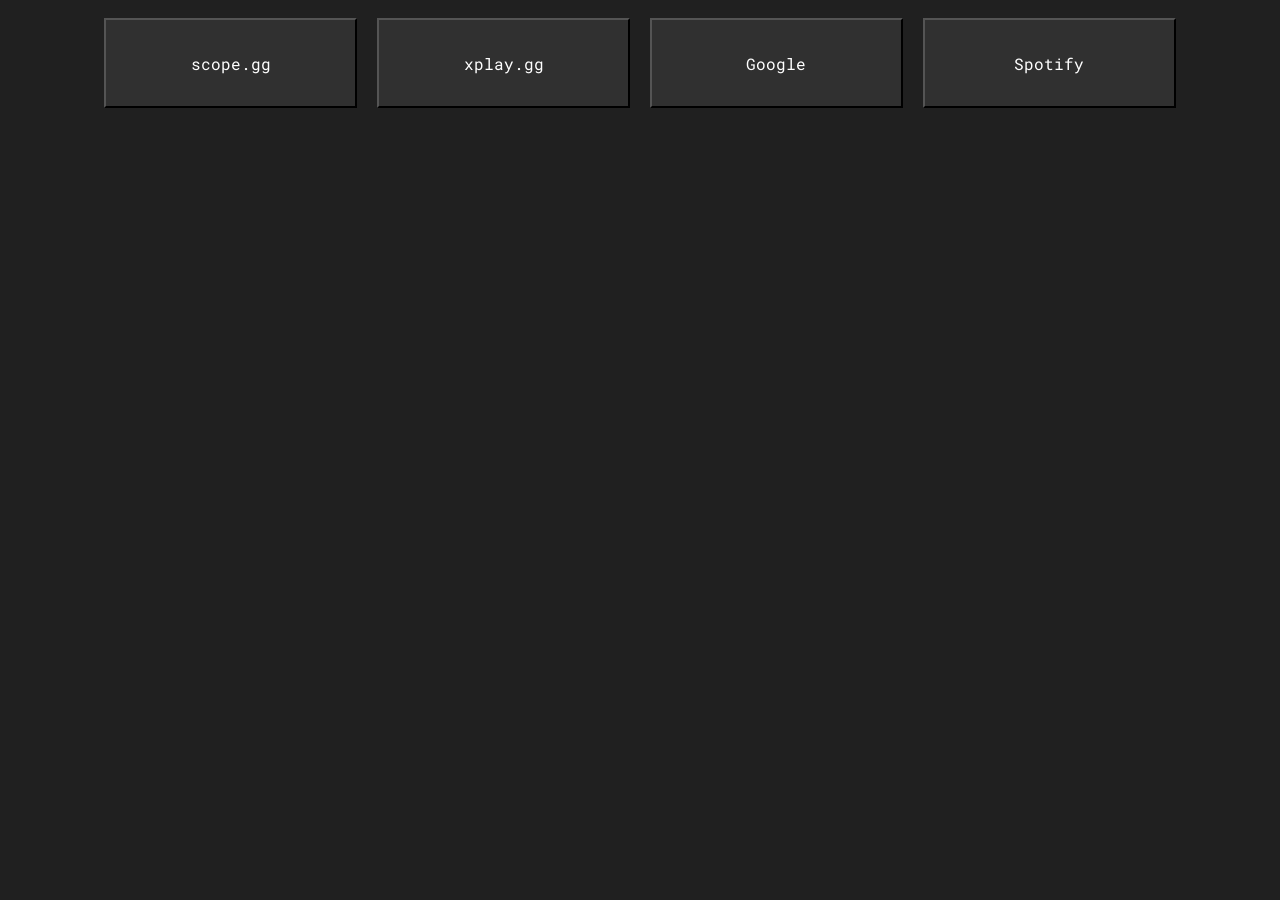
<file: csgo.html>
<!DOCTYPE html>
<html>
	<title>PolyLogic's Site</title>
	<head>
		<link href="https://fonts.googleapis.com/css?family=Roboto+Mono:400,500,700&display=swap&subset=cyrillic,cyrillic-ext,greek,greek-ext,latin-ext,vietnamese" rel="stylesheet">
		<link rel="icon" href="identicon.png">
		<link rel="stylesheet" type="text/css" href="normal.css">
		
	</head>
    <body>
        <div class="flex-container">
			<button class="stuff" onclick="location.href='https://app.scope.gg/dashboard'">
				scope.gg
			</button>
			<button class="stuff" onclick="location.href='https://xplay.gg/'">
				xplay.gg
			</button>
			<button class="stuff" onclick="location.href='https://www.google.com/'">
				Google
			</button>
			<button class="stuff" onclick="location.href='https://open.spotify.com/'">
				Spotify
			</button>
			
			
		</div>
    </body>

</html>
</file>
<file: normal.css>
* {
	font-family: 'Roboto Mono', monospace;
	color: white;
}

body {
	background-color:#202020;
}

h1, p, a {
	font-family: 'Roboto Mono', monospace;
	color: white;
}

.flex-container {
	display: flex;
	flex-wrap: wrap;
	justify-content: center;
}

.flex-container-head {
	justify-content: space-between;
	flex-wrap: nowrap;
	align-items: stretch;
}

.flex-container-items {
	display:flex;
	flex-direction: row;
	align-items:stretch;
}

.stuff {
	height: 90px;
	width: 20%;
	margin: 10px;
	filter: grayscale(100%);
	
}

.stuff:hover {
	filter: grayscale(0%);
}

button.head {
	font-size: 14pt;
	color: #FFFFFF;
	background-color: #202020;
	height: 90px;
	border: 1px solid #FFFFFF;
	text-align: center;
	width: 100%;
}

button.head:hover {
	background-color: #FFFFFF;
	color: black;
}

button.stuff {
	font-size: 12pt;
	background-color: #303030;
}

input.iconl {
	float: left;
	height: 90px;

}

input.iconr {
	float: right;
	height: 45px;
	margin-top: 1%;
	
}
</file>
